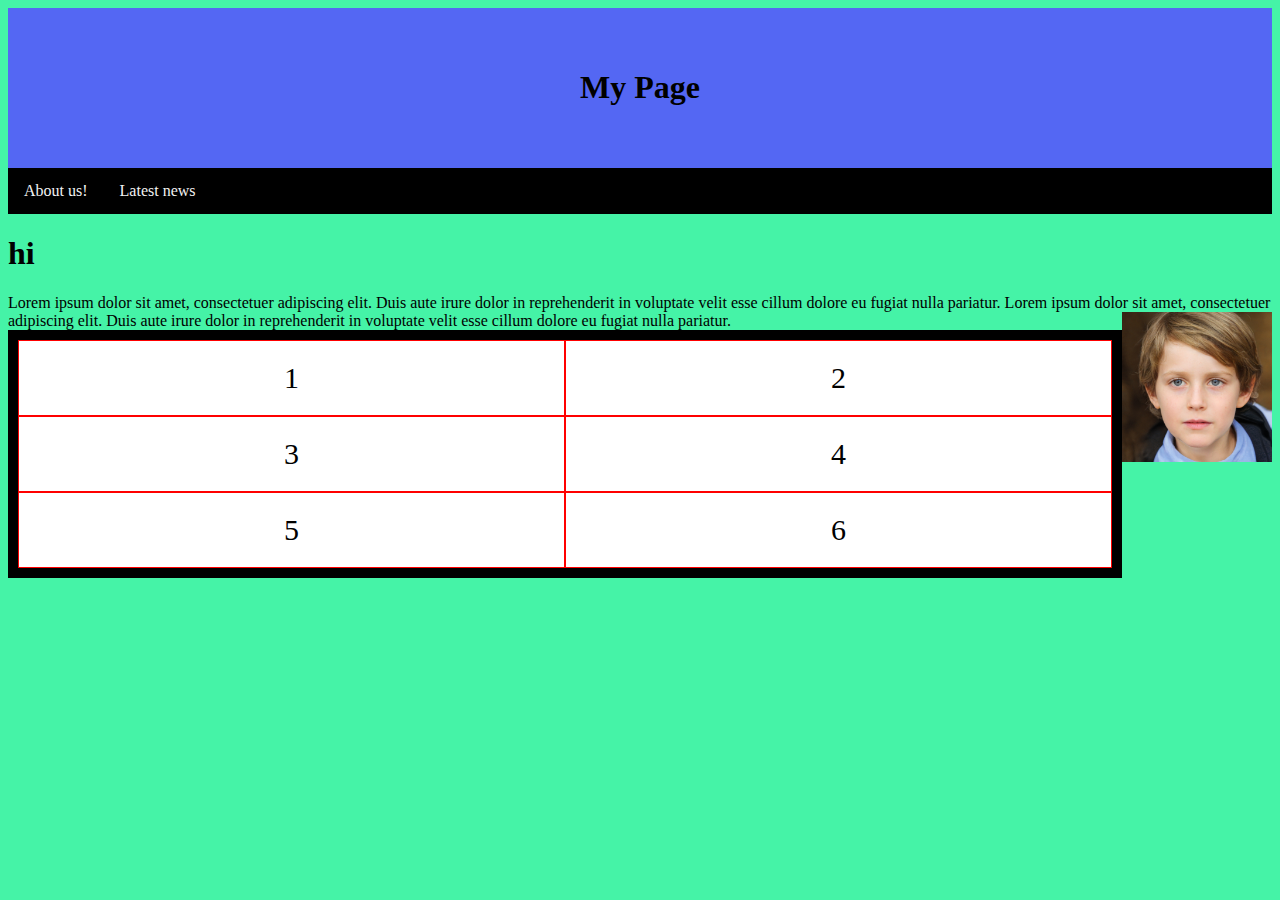
<file: index.html>
<!DOCTYPE html>
<html lang="en">
<head>
    <meta charset="UTF-8">
    <meta http-equiv="X-UA-Compatible" content="IE=edge">
    <meta name="viewport" content="width=device-width, initial-scale=1.0">
    <link rel="stylesheet" type="text/css" href="style.css" media="screen"/>
    <title>My Page #1</title>
</head>
<body style="background-color: rgb(69, 243, 167);">
    <div class="header">
        <h1>My Page</h1>
    </div>
    
    <div class="navigator">
        <a href="aboutUs.html">About us!</a>
        <a href="newsletter.html">Latest news</a>
    </div>

    <h1>hi</h1>
    <p1>Lorem ipsum dolor sit amet, consectetuer adipiscing elit. Duis aute irure dolor in reprehenderit in voluptate velit esse cillum dolore eu fugiat nulla pariatur.</p1>  
    <p2>Lorem ipsum dolor sit amet, consectetuer adipiscing elit. Duis aute irure dolor in reprehenderit in voluptate velit esse cillum dolore eu fugiat nulla pariatur.</p2>

    <div class="image">
        <img src="image.jpeg" width="150px" height="150px">
    </div>

    <div class="grid-container">
        <div class="grid-item">1</div>
        <div class="grid-item">2</div>
        <div class="grid-item">3</div>
        <div class="grid-item">4</div>
        <div class="grid-item">5</div>
        <div class="grid-item">6</div>
    </div>
</body>
</html>
</file>
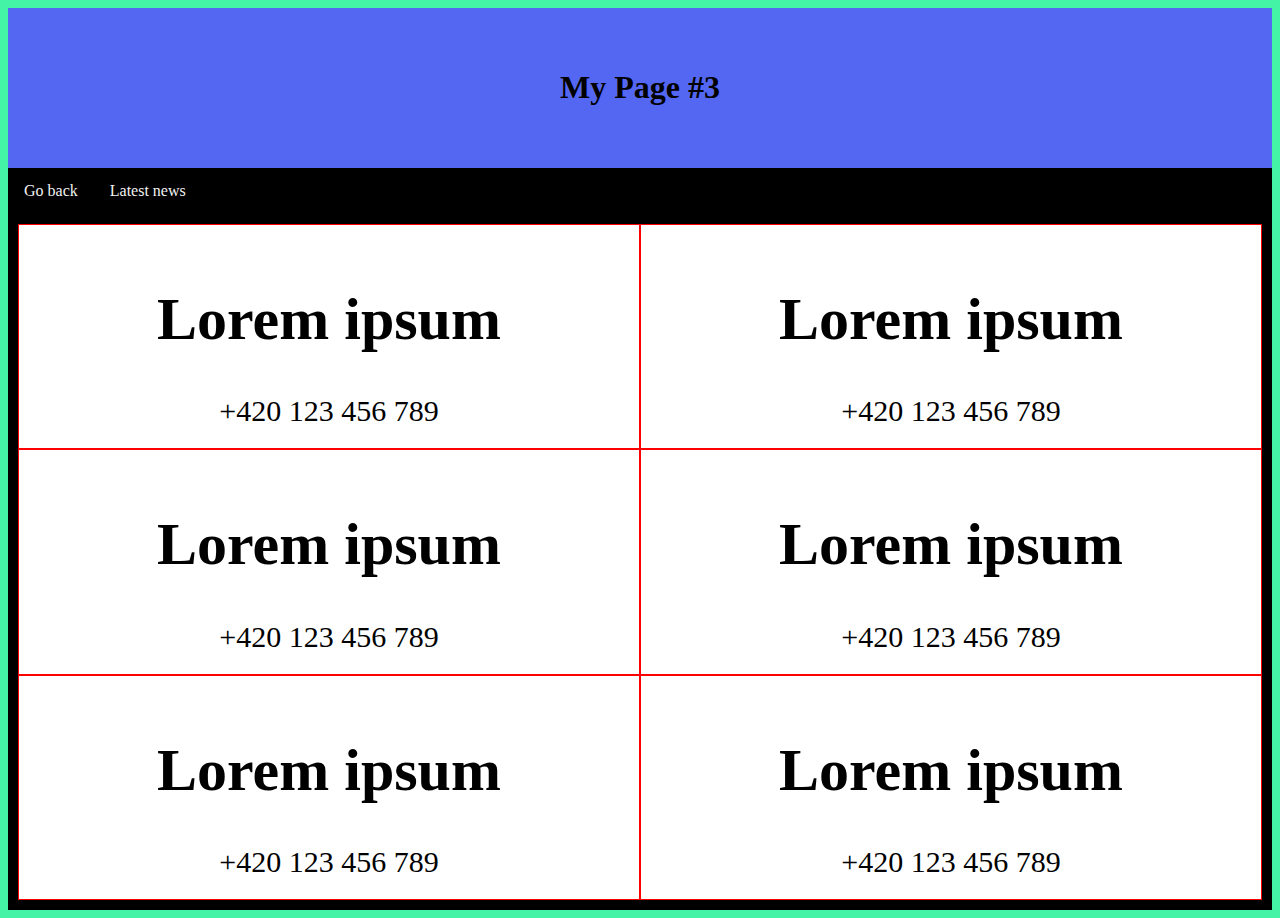
<file: aboutUs.html>
<!DOCTYPE html>
<html lang="en">
<head>
    <meta charset="UTF-8">
    <meta http-equiv="X-UA-Compatible" content="IE=edge">
    <meta name="viewport" content="width=device-width, initial-scale=1.0">
    <link rel="stylesheet" type="text/css" href="style.css" media="screen"/>
    <title>My Page #3</title>
</head>
<body style="background-color: rgb(69, 243, 167);">
    <div class="header">
        <h1>My Page #3</h1>
    </div>
    
    <div class="navigator">
        <a href="index.html">Go back</a>
        <a href="newsletter.html">Latest news</a>
    </div>

    <div class="grid-container">
        <div class="grid-item">
            <h1>Lorem ipsum</h1>
            <p1>+420 123 456 789</p1>
        </div>
        <div class="grid-item">
            <h1>Lorem ipsum</h1>
            <p1>+420 123 456 789</p1>
        </div>
        <div class="grid-item">
            <h1>Lorem ipsum</h1>
            <p1>+420 123 456 789</p1>
        </div>
        <div class="grid-item">
            <h1>Lorem ipsum</h1>
            <p1>+420 123 456 789</p1>
        </div>
        <div class="grid-item">
            <h1>Lorem ipsum</h1>
            <p1>+420 123 456 789</p1>
        </div>
        <div class="grid-item">
            <h1>Lorem ipsum</h1>
            <p1>+420 123 456 789</p1>
        </div>
    </div>
</body>
</html>
</file>
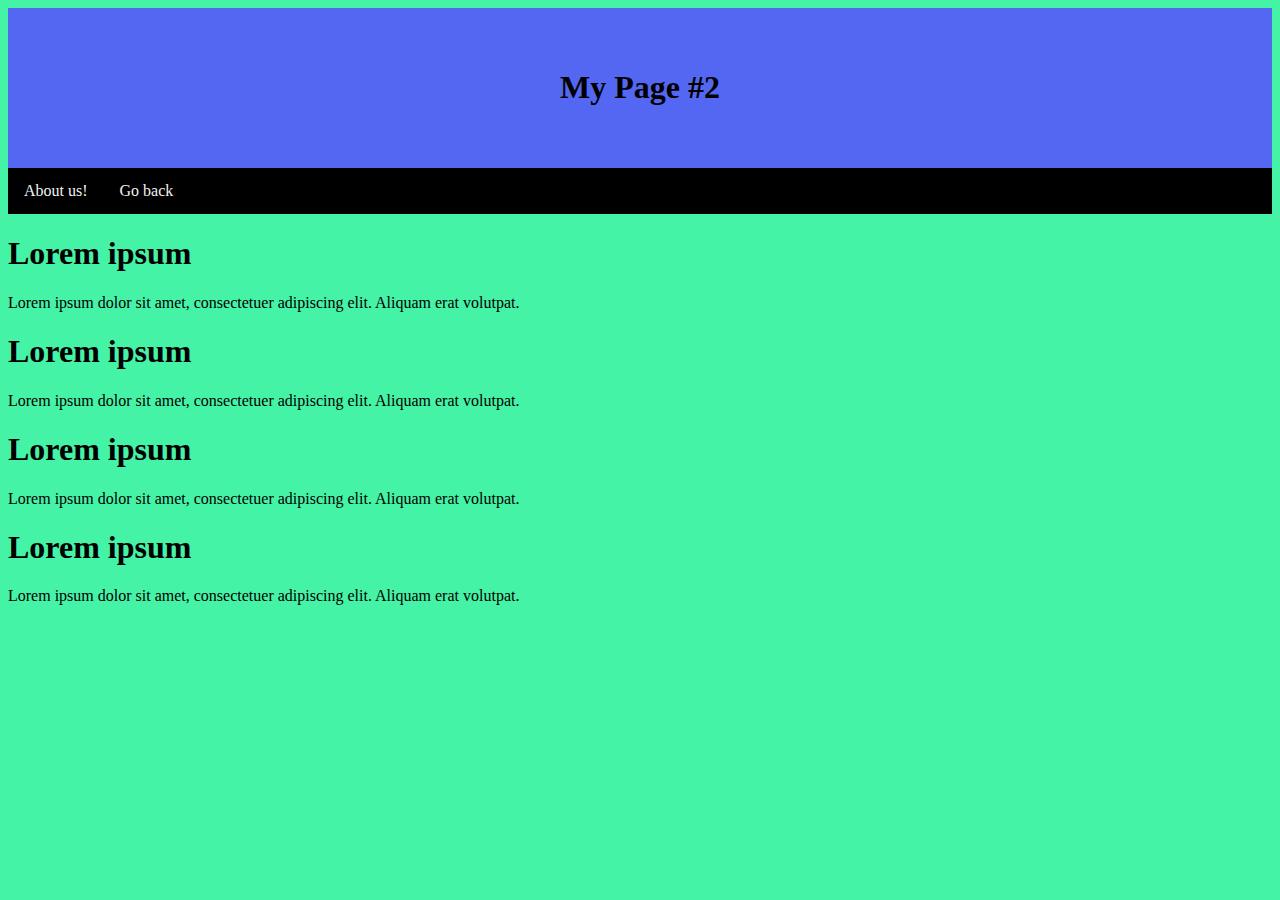
<file: newsletter.html>
<!DOCTYPE html>
<html lang="en">
<head>
    <meta charset="UTF-8">
    <meta http-equiv="X-UA-Compatible" content="IE=edge">
    <meta name="viewport" content="width=device-width, initial-scale=1.0">
    <link rel="stylesheet" type="text/css" href="style.css" media="screen"/>
    <title>My Page #2</title>
</head>
<body style="background-color: rgb(69, 243, 167);">
    <div class="header">
        <h1>My Page #2</h1>
    </div>
    
    <div class="navigator">
        <a href="aboutUs.html">About us!</a>
        <a href="index.html">Go back</a>
    </div>
    <div class="flex-container">
        <div>
            <h1>Lorem ipsum</h1>
            <p1>Lorem ipsum dolor sit amet, consectetuer adipiscing elit. Aliquam erat volutpat.</p1>
        </div>
        <div>
            <h1>Lorem ipsum</h1>
            <p1>Lorem ipsum dolor sit amet, consectetuer adipiscing elit. Aliquam erat volutpat.</p1>
        </div>
        <div>
            <h1>Lorem ipsum</h1>
            <p1>Lorem ipsum dolor sit amet, consectetuer adipiscing elit. Aliquam erat volutpat.</p1>
        </div>
        <div>
            <h1>Lorem ipsum</h1>
            <p1>Lorem ipsum dolor sit amet, consectetuer adipiscing elit. Aliquam erat volutpat.</p1>
        </div>
    </div>
</body>
</html>
</file>
<file: style.css>
.header {
    background-color: #5467f3;
    text-align: center;
    padding: 40px;
}

.navigator {
    overflow: hidden;
    background-color: black;
}

.navigator a {
    float: left;
    display: block;
    color: #f2f2f2;
    text-align: center;
    padding: 14px 16px;
    text-decoration: none;
}

.image {
    align-self: flex-end;
    float: right;
}

.grid-container {
    display: grid;
    grid-template-columns: auto auto;
    background-color: black;
    padding: 10px;
}

.grid-item {
    background-color: white;
    border: 1px solid red;
    padding: 20px;
    font-size: 30px;
    text-align: center;
}

.flex-containter {
    display: flex;
    background-color: blue;
}

.flex-containter > div {
    background-color: rgb(255, 3, 3);
    margin: 10px;
    padding: 20px;
    font-size: 30px;
    flex-wrap: nowrap;
}

@media only screen and (max-width: 1000px) {
    .flex-containter {
        flex-wrap: wrap;
    }
}
</file>
